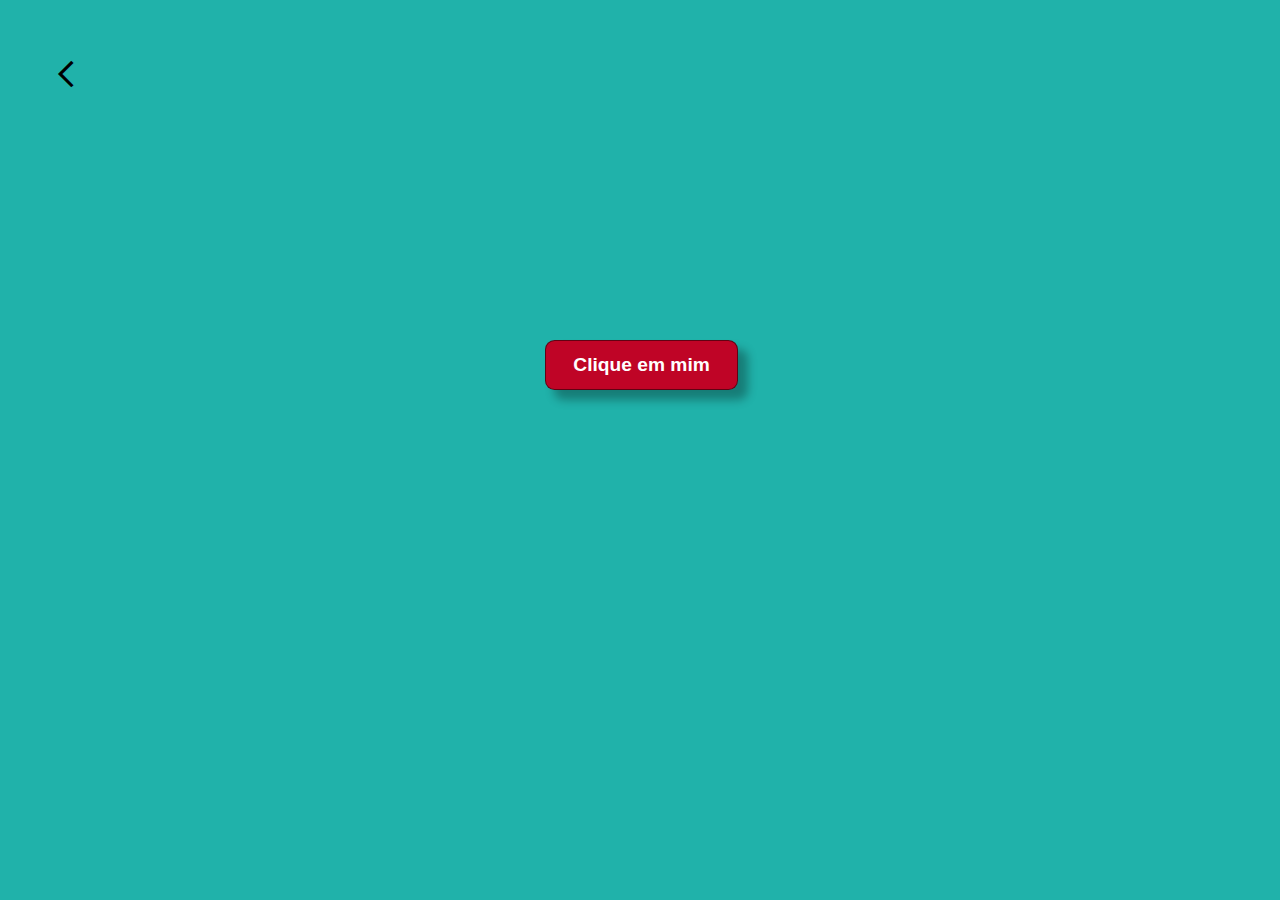
<file: btn papel/index.html>
<!DOCTYPE html>
<html lang="pt-br">
<head>
    <meta charset="UTF-8">
    <meta http-equiv="X-UA-Compatible" content="IE=edge">
    <meta name="viewport" content="width=device-width, initial-scale=1.0">
    <link rel="stylesheet" href="https://fonts.googleapis.com/css2?family=Material+Symbols+Outlined:opsz,wght,FILL,GRAD@48,400,0,0" />
    <link rel="stylesheet" href="style.css">
    <title>Testes</title>
</head>
<body>
    <a href="../index.html"><span id="voltar" class="material-symbols-outlined">
        arrow_back_ios
        </span></a>
    <div id="conteudo">
        <button>
            <b>Clique em mim</b>
        </button>
    </div>
    
</body>
</html>
</file>
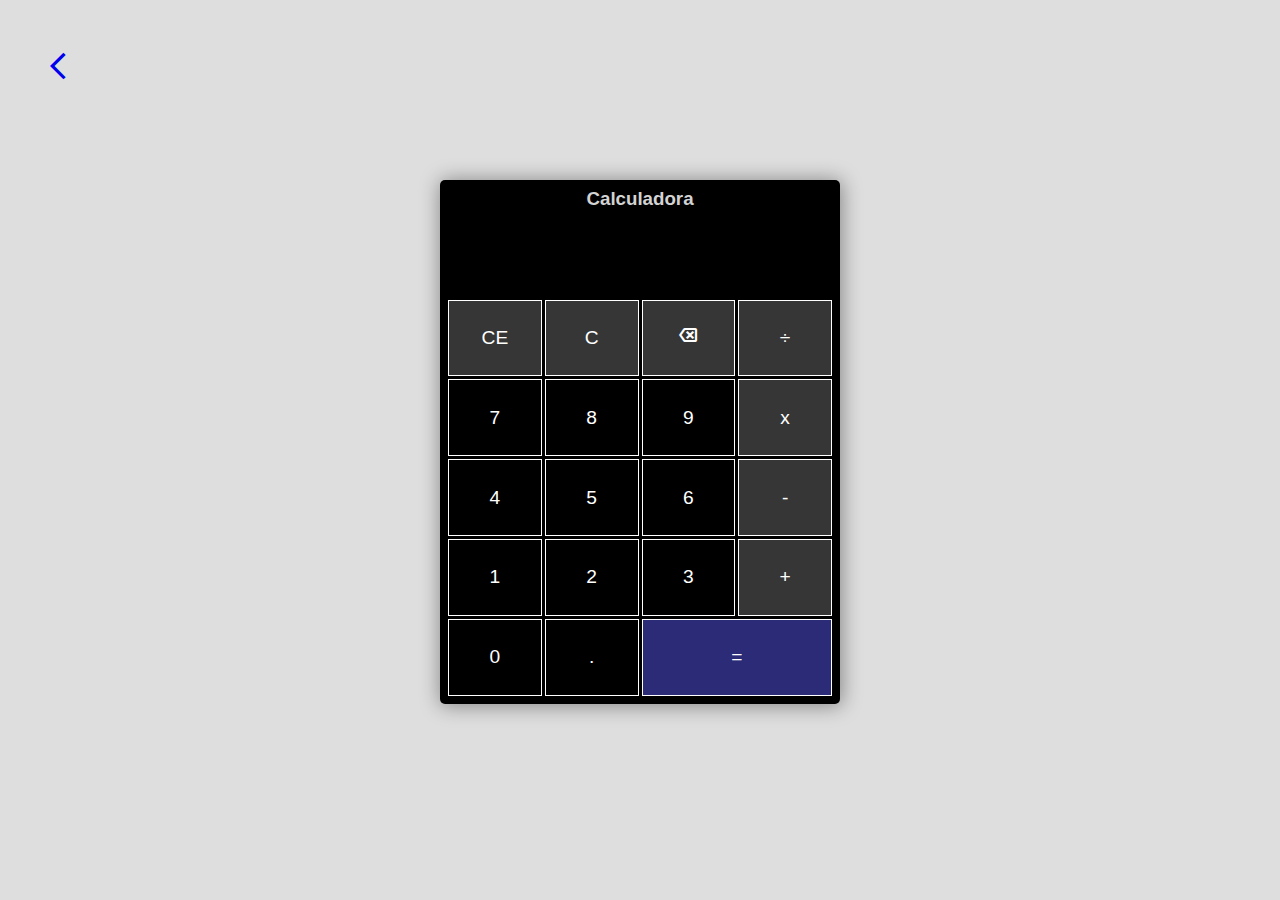
<file: calc/index.html>
<!DOCTYPE html>
<html lang="en">
<head>
    <meta charset="UTF-8">
    <meta http-equiv="X-UA-Compatible" content="IE=edge">
    <meta name="viewport" content="width=device-width, initial-scale=1.0">
    <title>Calculadora</title>
    <link rel="stylesheet" href="https://fonts.googleapis.com/css2?family=Material+Symbols+Outlined:opsz,wght,FILL,GRAD@20,400,0,0" />
    <link rel="stylesheet" href="https://fonts.googleapis.com/css2?family=Material+Symbols+Outlined:opsz,wght,FILL,GRAD@48,400,0,0" />
    
    <link rel="stylesheet" href="css/style.css">
    <script src="js/script.js" defer></script>
</head>
<body>

    <a href="../index.html"><span id="voltar" class="material-symbols-outlined">
        arrow_back_ios
        </span></a>
   
    <div id="corpo">
        <div id="calc">
            <h3>Calculadora</h3>
            <div id="previous">
                <div id="operadores"></div>
                <div id="tela"></div>
            </div>
            <div id="btn-container">
                <button>CE</button>
                <button>C</button>
                <button><span class="material-symbols-outlined">backspace</span></button>
                <button>÷</button>
                <button class="number">7</button>
                <button class="number">8</button>
                <button class="number">9</button>
                <button>x</button>
                <button class="number">4</button>
                <button class="number">5</button>
                <button class="number">6</button>
                <button>-</button>
                <button class="number">1</button>
                <button class="number">2</button>
                <button class="number">3</button>
                <button>+</button>
                <button class="number">0</button>
                <button class="number">.</button>
                <button id="btn-igual">=</button>
        
            </div>
        </div>
    </div>
 
</body>
</html>
</file>
<file: btn papel/style.css>
@charset "UTF-8";

body{
    width: 99vw;
    height: 50vh;
    background-color: lightseagreen;
}

#conteudo{
    display: flex;
    justify-content: center;
    align-items: center;
    width: 100%;
    height: 100%;
}

button{
    position: relative;
    color: white;
    font-size: 1.2em;
    padding: 0.7em 1.4em;
    background-color: #BF0426;
    border: 1px solid rgba(0, 0, 0, 0.486);
    border-radius: 0.5em;
    text-decoration: none;
    cursor: pointer;
    box-shadow: 0.5em 0.5em 0.5em rgba(0, 0, 0, 0.301);
    
}
button::after{
    position: absolute;
    content: '';
    height: 0;
    width: 0;
    top: 0;
    left: 0;
    background: linear-gradient(135deg, #212121 0%,  #212121 50%, #96041f 50%, #bF0426 60%);
    border-radius: 0.5em 0 0.5em 0;
    box-shadow: 0.2em 0.2em 0.2em #0000004d;
    transition: 0.3s;
    animation-direction: ;
}
button:hover::after{
    width: 1.6em;
    height: 1.6em;
}
button:active::after{
    box-shadow: 0.2em 0.2em 0.3em #0000004d;
    transform: translate(0.1em, 0.1em);
}

a{
    text-decoration: none;
}
#voltar{
    padding: 50px;
    font-size: 2em;
    color: black;
}
</file>
<file: calc/css/style.css>
@charset "UTF-8";

*{
    margin: 0px;
    padding: 0px;
    box-sizing: border-box;
    font-family: Helvetica, sans-serif;
}

body{
    background: rgb(223, 222, 222);
}

#corpo{
    
    display: flex;
    align-items: center;
    justify-content: center;
    padding: 3em;
}

a{
    text-decoration: none;
}
#voltar{
    padding: 50px;
    font-size: 2em;
}

#calc{
    background-color: black;
    color: white;
    width: 400px;
    padding: .5em;
    display: flex;
    flex-direction: column;
    box-shadow: 1px 1px 20px 1px rgba(0, 0, 0, 0.397);
    border-radius: 5px;
}

#calc h3{
    color: lightgray;
    text-align: center;
    
}

#previous{
    text-align: right;
}

#operadores,
#tela{
    overflow-wrap: break-word;
    min-height: 1.6em;
    padding: 0.2em;
}

#operadores{
    color: lightgray;
    font-weight: 500;
    
}

#tela{
    font-size: 2.5em;
    font-weight: 600;

}

#btn-container{
    display: grid;
    grid-template-columns: 1fr 1fr 1fr 1fr;
    gap: 3px;
}

#btn-container button{
    border: 1px solid white;
    border-radius: 0px;
    height: 4em;
    font-size: 1.2em;
    background-color: rgba(255, 255, 255, 0.212);
    color: white;
    cursor: pointer;
}

#btn-container .number{
    background-color: black;
    color: white;
}

#btn-container button:hover{
    background-color: white;
    color: black;
    border: 1px solid black;
}

#btn-container #btn-igual{
    grid-column: span 2;
    background-color: rgb(43, 43, 119);
}

#btn-container #btn-igual:hover{
    background-color: rgb(42, 136, 194);
    
}
</file>
